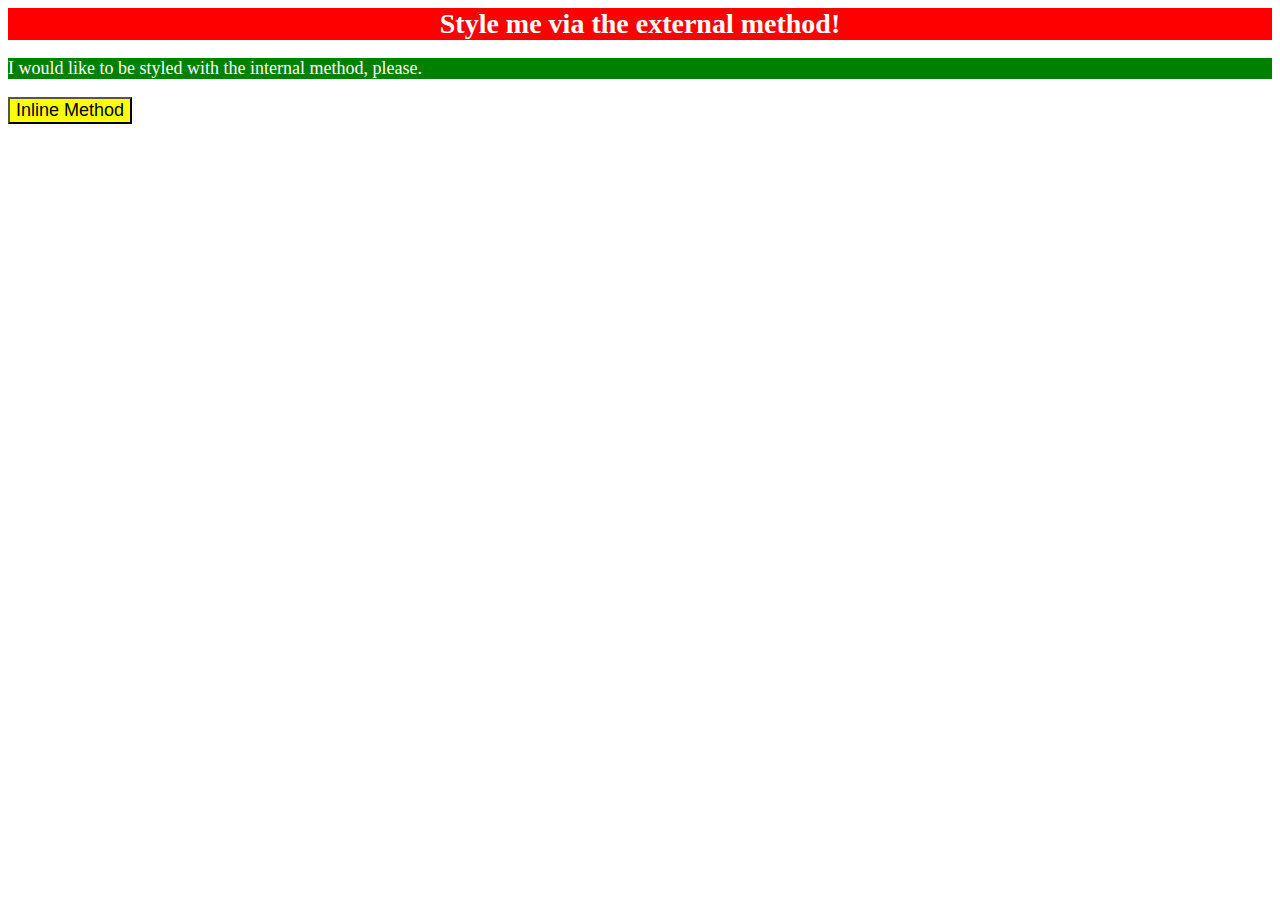
<file: foundations/intro-to-css/01-css-methods/index.html>
<!DOCTYPE html>
<html lang="en">
  <head>
    <meta charset="UTF-8">
    <meta http-equiv="X-UA-Compatible" content="IE=edge">
    <meta name="viewport" content="width=device-width, initial-scale=1.0">
    <title>Methods for Adding CSS</title>
    <link rel="stylesheet" href="style.css">
    <style>
      .para{
        background-color: green;
        color: white;
        font-size: 18px;
      }
    </style>
  </head>
  <body>
    <div class="heading">Style me via the external method!</div>
    <p class="para">I would like to be styled with the internal method, please.</p>
    <button style="background-color: yellow; color: black; font-size: 18px;">Inline Method</button>
  </body>
</html>
</file>
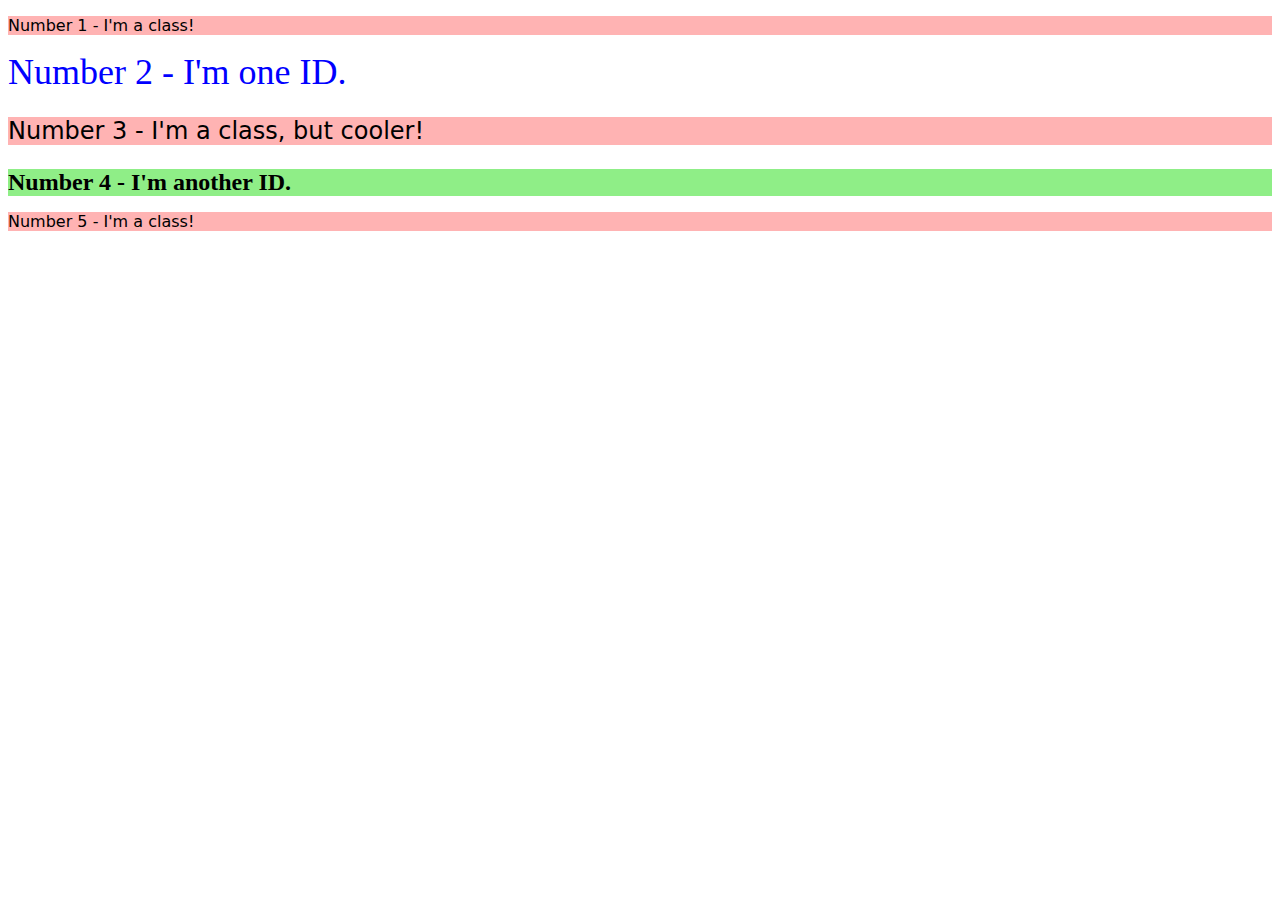
<file: foundations/intro-to-css/02-class-id-selectors/index.html>
<!DOCTYPE html>
<html lang="en">
  <head>
    <meta charset="UTF-8">
    <meta http-equiv="X-UA-Compatible" content="IE=edge">
    <meta name="viewport" content="width=device-width, initial-scale=1.0">
    <title>Class and ID Selectors</title>
    <link rel="stylesheet" href="style.css">
  </head>
  <body>
    <p>Number 1 - I'm a class!</p>
    <div class="num2">Number 2 - I'm one ID.</div>
    <p class="mid">Number 3 - I'm a class, but cooler!</p>
    <div class="num4">Number 4 - I'm another ID.</div>
    <p>Number 5 - I'm a class!</p>
  </body>
</html>
</file>
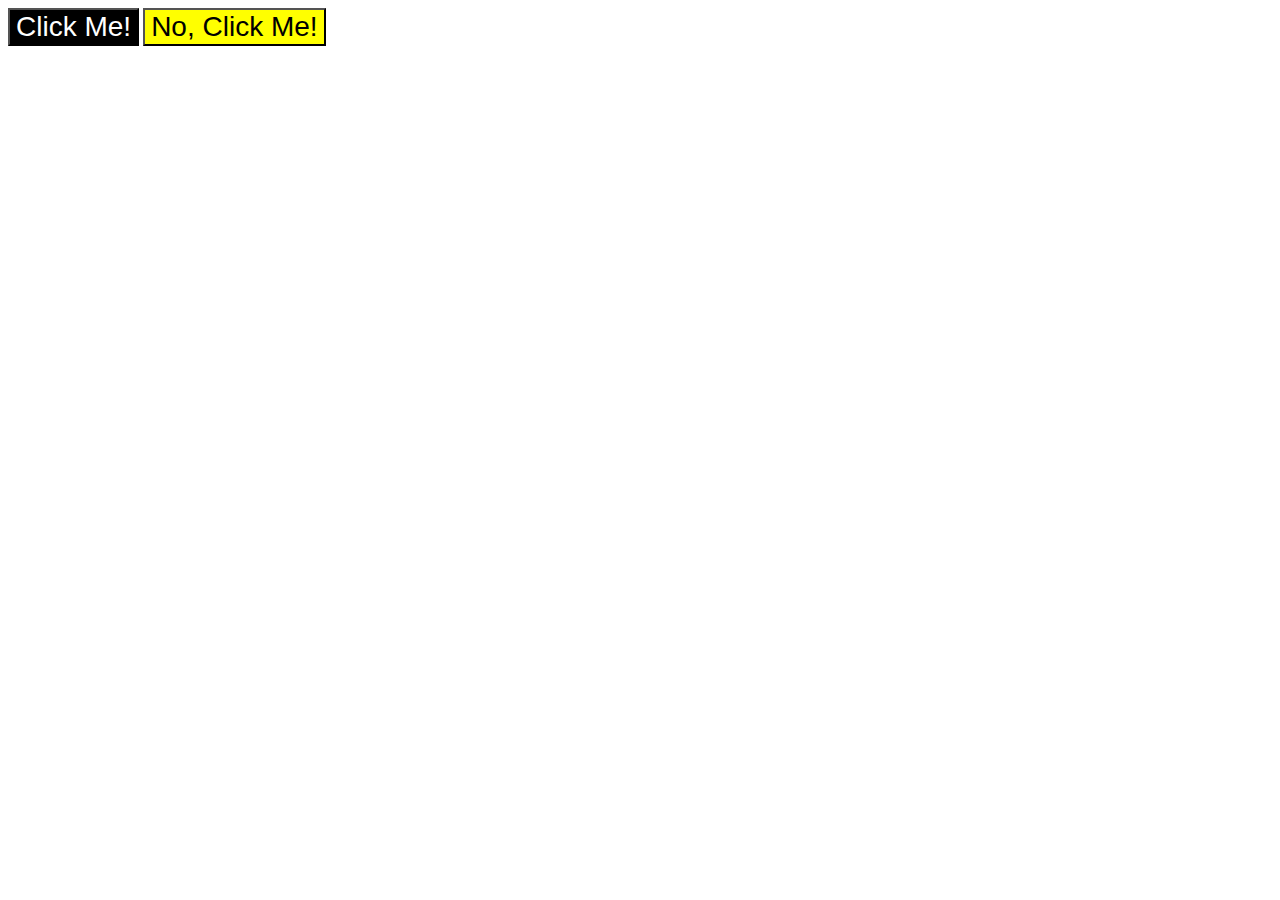
<file: foundations/intro-to-css/03-grouping-selectors/index.html>
<!DOCTYPE html>
<html lang="en">
  <head>
    <meta charset="UTF-8">
    <meta http-equiv="X-UA-Compatible" content="IE=edge">
    <meta name="viewport" content="width=device-width, initial-scale=1.0">
    <title>Grouping Selectors</title>
    <link rel="stylesheet" href="style.css">
  </head>
  <body>
    <button class="btn1">Click Me!</button>
    <button class="btn2">No, Click Me!</button>
  </body>
</html>
</file>
<file: foundations/intro-to-css/01-css-methods/style.css>
.heading{
  background-color: red;
  color: white;
  font-weight: bold;
  font-size: 28px;
  text-align: center;
}
</file>
<file: foundations/intro-to-css/02-class-id-selectors/style.css>
p{
  background-color: hsl(0, 100%, 85%);
  font-size: 14;
  
  font-family:Verdana,"DejaVu Sans", sans-serif;
}

.mid{
  font-family:Verdana,"DejaVu Sans",sans-serif;
  font-size: 24px;
  
}

.num2{
  color: blue;
  font-weight: 500;
  font-size: 36px;
}

.num4{
  font-size: 24px;
  font-weight: bold;
  background-color: hsl(115, 75%, 73%);
}
</file>
<file: foundations/intro-to-css/03-grouping-selectors/style.css>
.btn1,.btn2{
  font-family: Helvetica,"Times New Roman",sans-serif;
  font-size: 28px;
}

.btn1{
  background-color:black ;
  color: white;
}

.btn2{
  background-color: yellow;
}
</file>
